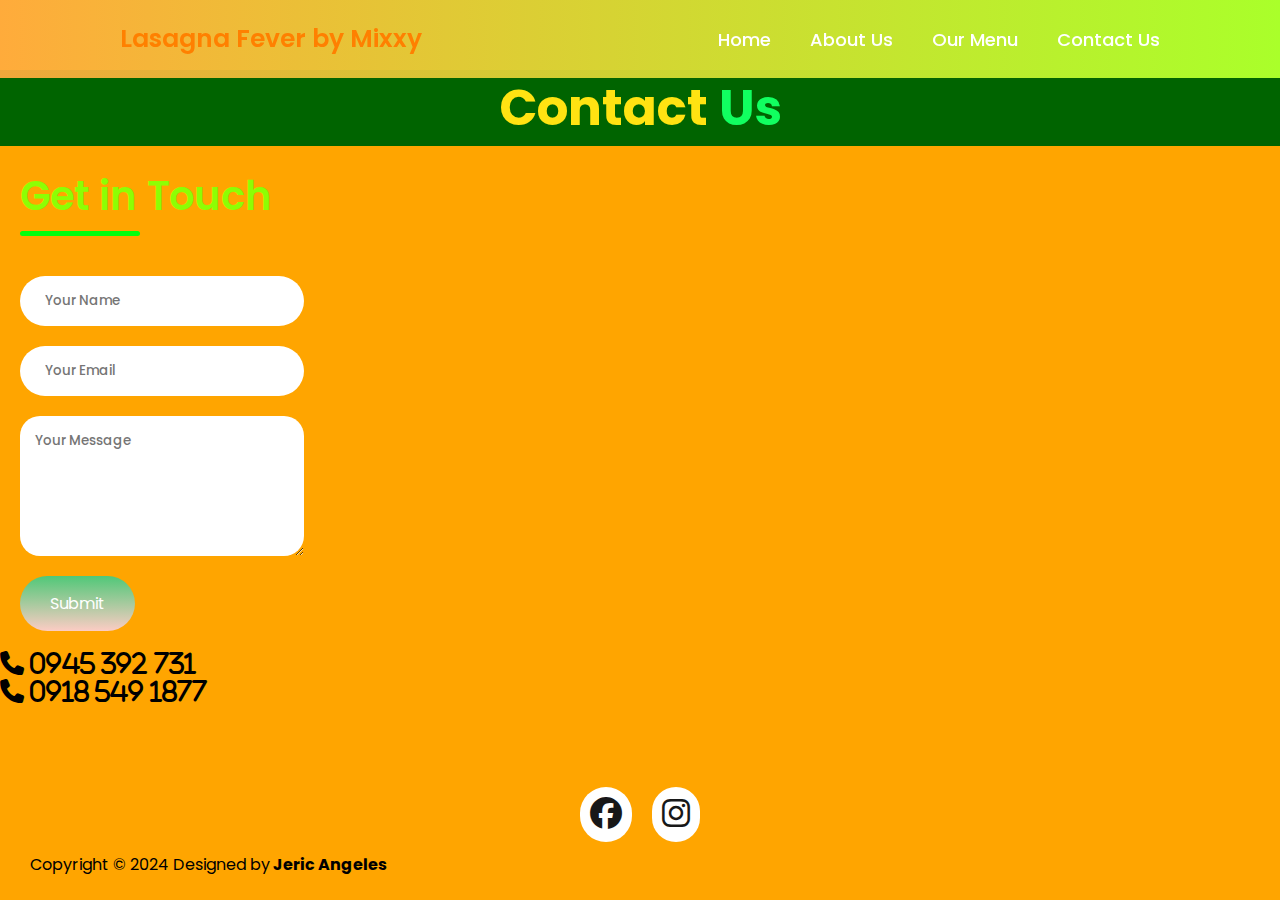
<file: contact us.html>
<!DOCTYPE html>
<html lang="en">
<head>
<meta charset="utf-8">
<title>Lasagna Fever by Mixxy</title>
<meta name="viewport" content="width=device=width, initial-scale:1.0">
<meta name="keywords" content="Lasagna">
<meta name="description" content="Lasagna Business">
<meta name="author" content="Jeric Angeles">
<meta http-equiv="refresh" content="1200">
<link rel="icon" type="image/ico" href="favicon.ico">
<link rel="stylesheet" href="style.css">
<link rel="stylesheet" href="https://cdnjs.cloudflare.com/ajax/libs/font-awesome/6.7.2/css/all.min.css">
</head>
 <body style="background-color: orange;">
 
  <header>
    <a href="#" class="logo1">Lasagna Fever by Mixxy</a>
     <nav>
        <a href="index.html" class="active">Home</a>
        <a href="about us.html">About Us</a>
        <a href="our menu.html">Our Menu</a>
        <a href="contact us.html">Contact Us</a>
       </nav>
  </header>
    <main>
<div class="product"></div>
      <h1 style="background-color: darkgreen; font-size: 50px; text-align: center; margin-top: 70px;"><span style="color: rgb(255, 227, 18);">Contact</span><span style="color: #11ff60; text-align: left;"> Us</span></h1></h1>
    </div>

      <div class="form-container">
        <form action="https://api.web3forms.com/submit" method="POST" class="form-left">
          <div class="form-left-title">
          <h1>Get in Touch</h1>
          <hr>
        </div>
        <input type="hidden" name="access_key" value="fcc9d715-447c-43ab-b020-03aceb4765c7">
        <input type="text" name="name" placeholder="Your Name" class="form-inputs" required>
        <input type="email" name="email" placeholder="Your Email" class="form-inputs" required>
        <textarea name="message" placeholder="Your Message" class="form-inputs" required></textarea>
        <button type="submit">Submit</button>
        </form>
      </div>
    </div>
      <div class="form-right">
      </div>
  
      <i style="font-size:24px" class="fa">&#xf095; 0945 392 731</i></br>
      <i style="font-size:24px" class="fa">&#xf095; 0918 549 1877</i>
 


<div class="footercontainer">
  <div class="icons">
    <a href="https://www.facebook.com/LasagnaFeverByMixxyCavite">
    <i class="fa-brands fa-facebook"></i></a>
    <a href="https://www.facebook.com/LasagnaFeverByMixxyCavite">
    <i class="fa-brands fa-instagram"></i></a>
  </div>
   
  
    <div class="footerbot">
      <p>Copyright &copy; 2024 Designed by<strong> Jeric Angeles</strong></p>
      </div>

 
    </main>
  </body>
  </html>
</file>
<file: style.css>
/* Import Google Fonts */
@import url('https://fonts.googleapis.com/css2?family=Miniver&family=Poppins:ital,wght@0,400;0,600;0,700;1,400;1,500&display=swap');
@import url('https://fonts.googleapis.com/css2?family=Merriweather:ital,opsz,wght@0,18..144,600;1,18..144,600&display=swap');

/* Global Styles */
* {
  margin: 0;
  padding: 0;
  box-sizing: border-box;
  font-family: 'Poppins', sans-serif;
}

body {
  margin: 0;
  background-color: #f4f4f4;
}

/* Header */
header {
  position: fixed;
  top: 0;
  left: 0;
  width: 100%;
  padding: 20px 120px;
  background-image: linear-gradient(to right, rgba(255, 172, 63, 0.938), rgb(170, 255, 42));
  display: flex;
  justify-content: space-between;
  align-items: center;
  z-index: 100;
}

.logo1 {
  position: relative;
  color: rgb(255, 128, 0);
  font-size: 25px;
  text-decoration: none;
  font-weight: 600;
}

/* Navigation Links */
nav a {
  font-size: 18px;
  color: #fff;
  text-decoration: none;
  font-weight: 500;
  margin-left: 35px;
  transition: 0.4s;
}

nav a:hover,
nav a:active {
  color: #ff8c00;
}

/* Hero Section */
.lasag {
  background-image: url("img/img.png.jpg");
  background-color: #ffffff;
  height: 500px;
  background-position: center;
  background-repeat: no-repeat;
  background-size: cover;
  position: relative;
  opacity: 0.8;
}

.gradient {
  text-align: center;
  position: absolute;
  top: 50%;
  left: 50%;
  transform: translate(-50%, -50%);
  font-size: 50px;
  background: -webkit-linear-gradient(#ffec19, #01ff0d);
  -webkit-background-clip: text;
  -webkit-text-fill-color: transparent;
  filter: drop-shadow(2px 2px #333);
}

/* Columns */
.column {
  float: left;
  width: 50%;
  padding: 10px;
  height: auto;
}

.column img {
  display: block;
  margin-left: auto;
  margin-right: auto;
}

/* Clearfix for Rows */
.row:after {
  content: "";
  display: table;
  clear: both;
}

/* Form Section */
.form-container {
  height: auto;
  display: flex;
  align-items: center;
  justify-content: space-evenly;
  padding: 20px;
  flex-wrap: wrap;
}

.form-left {
  display: flex;
  flex-direction: column;
  align-items: start;
  gap: 20px;
}

.form-left-title h1 {
  font-weight: 600;
  color: rgb(141, 254, 4);
  font-size: 40px;
  margin-bottom: 5px;
}

.form-left hr {
  border: none;
  width: 120px;
  height: 5px;
  background-color: #01ff0d;
  border-radius: 10px;
  margin-bottom: 20px;
}

.form-inputs {
  width: 100%;
  max-width: 400px;
  height: 50px;
  border: none;
  outline: none;
  padding-left: 25px;
  font-weight: 500;
  color: #1a1a1a;
  border-radius: 50px;
}

.form-left textarea {
  width: 100%;
  height: 140px;
  padding: 15px;
  border-radius: 20px;
}

.form-left button,
.but {
  display: flex;
  align-items: center;
  padding: 15px 30px;
  font-size: 16px;
  color: #ffffff;
  gap: 15px;
  border: none;
  border-radius: 50px;
  background-image: linear-gradient(#50C878, #FCCCC4);
  cursor: pointer;
}

.but {
  background-color: rgb(115, 255, 0);
}

/* Product Section */
.product {
  font-family: "Poppins", sans-serif;
  font-size: 40px;
  background-color: white;
}

/* Cards */
.card {
  box-shadow: 0 4px 8px 0 rgba(0, 0, 0, 0.2);
  max-width: 300px;
  margin: auto;
  text-align: center;
}

.price {
  color: grey;
  font-size: 22px;
}

.card button {
  border: none;
  outline: 0;
  padding: 12px;
  color: white;
  background-color: #ff8e1d;
  text-align: center;
  cursor: pointer;
  width: 100%;
  font-size: 18px;
}

.card button:hover {
  opacity: 0.7;
}

/* Picture Styling */
.pic {
  border: 1px solid #eaeaea;
  border-radius: 7px;
  padding: 5px;
  width: 310px;
  float: left;
  display: flex;
}

.pic:hover {
  box-shadow: 0 0 2px 1px rgba(9, 255, 0, 0.5);
}

/* Buttons */
.button {
  background-color: rgb(166, 255, 0);
  border: 4px solid gold;
  padding: 10px;
  border-radius: 50px 20px;
  color: rgb(44, 44, 44);
  text-align: center;
  display: block;
  margin: 10px auto;
  font-size: 16px;
  cursor: pointer;
}

/* Footer */
footer {
  text-align: center;
  padding: 3px;
  background-color: #ff8c00;
  color: white;
}

.footercontainer {
  width: 100%;
  padding: 70px 30px 20px;
}

.icons {
  display: flex;
  justify-content: center;
}

.icons a {
  text-decoration: none;
  padding: 10px;
  background-color: #fff;
  margin: 10px;
  border-radius: 40px;
}

.icons a i {
  font-size: 2em;
  color: black;
  opacity: 0.9;
}

.icons a:hover {
  background-color: #000000;
  transition: 0.5s;
}

.icons a:hover i {
  color: #ffffff;
}

.footernav {
  margin: 30px 0;
}

.footernav ul {
  display: flex;
  justify-content: center;
}

.footernav ul li {
  list-style: none;
}

.footernav ul li a {
  color: rgb(255, 255, 255);
  margin: 20px;
  text-decoration: none;
  font-size: 1.3em;
  opacity: 0.7;
  transition: 0.5s;
}

.footernav ul li a:hover {
  opacity: 1;
}

/* Responsive Design */
@media only screen and (max-width: 600px) {
  header {
    padding: 10px 20px;
    flex-direction: column;
    text-align: center;
  }

  nav a {
    margin-left: 0;
    margin-top: 10px;
  }

  .column {
    width: 100%;
    height: auto;
  }

  .form-container {
    flex-direction: column;
    padding: 20px;
  }

  .form-left,
  .form-inputs {
    width: 100%;
  }

  .lasag {
    height: 300px;
  }

  .gradient {
    font-size: 30px;
  }
}

@media only screen and (min-width: 768px) {
  header {
    padding: 20px 120px;
  }

  .column {
    width: 50%;
  }

  .form-container {
    justify-content: space-between;
  }
}
</file>
